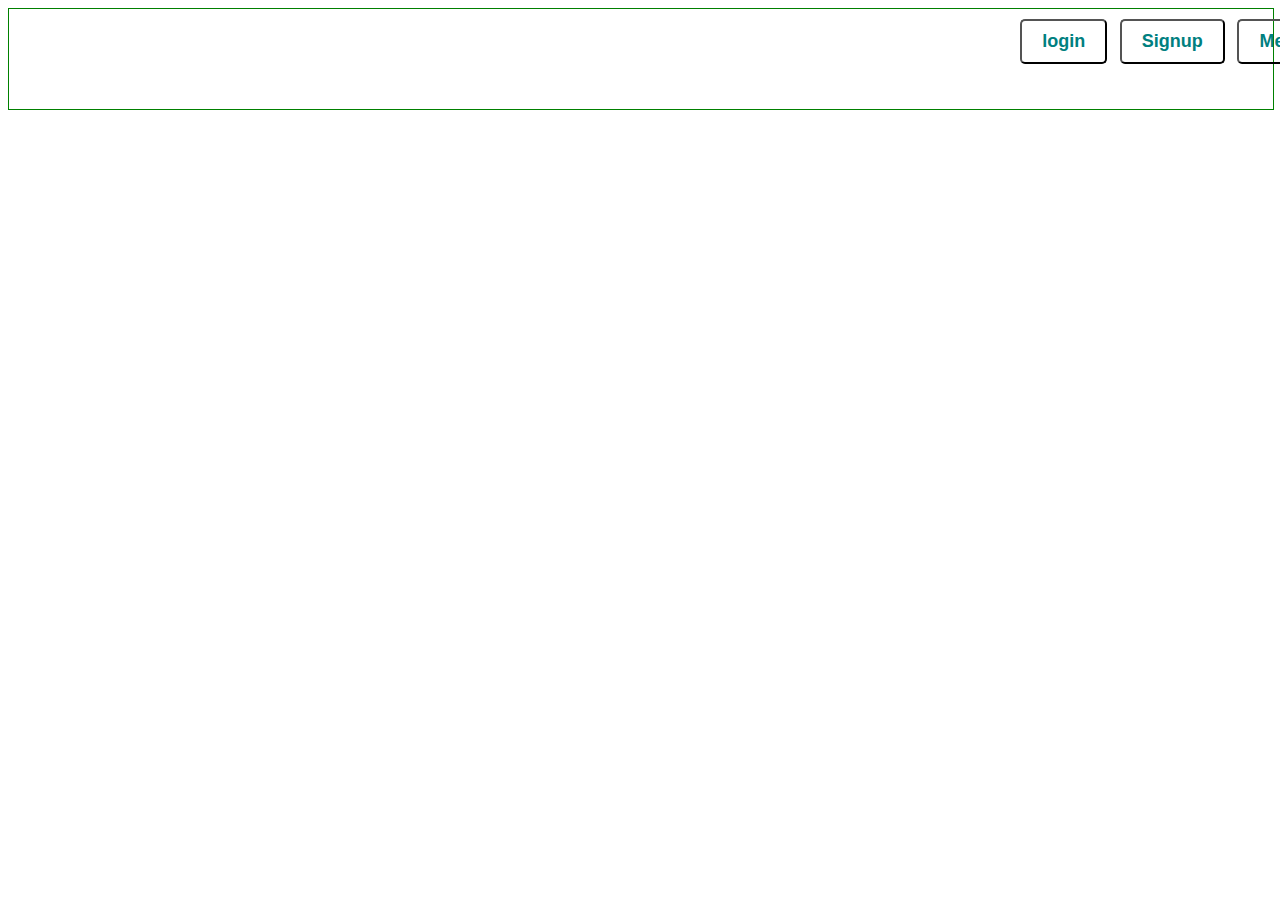
<file: index.html>
<!DOCTYPE html>
<html lang="en">
<head>
    <meta charset="UTF-8">
    <meta http-equiv="X-UA-Compatible" content="IE=edge">
    <meta name="viewport" content="width=device-width, initial-scale=1.0">
    <title>Document</title>
    <link rel="stylesheet" href="index.css">
    <!-- <a href="index.css"></a>
    <style>
            #index1{
      width: 100%;
      height: 100px;
      border: 1px solid red;
      display: flex;
      background-color: white;
  

        }
        #index2{

            margin-left: 80%;
            margin-top: 10px;
        }
        #index3{

margin-left: 1%;
margin-top: 10px;
}
#index4{

margin-left: 1%;
margin-top: 10px;
}
button{

    padding: 10px 20px;
    font-size: large;
    font-weight: bolder;
    color: teal;
    border-radius: 5px;
    background-color: transparent;
}

    </style> -->
</head>
<body>
    <div id="index1">
        <!-- <input type="text"> -->
        <div id="index2">
            <button onclick="login1()">login</button>
        </div>
        <div id="index3">
            <button onclick="s1()">Signup</button>
        </div>
        <div id="index4">
            <button onclick="m1()">Menu</button>
        </div>

    </div>
</body>
</html>

<script src="index.js"></script>

<!-- Create index.html. Add a simple navbar which shows login, signup and menu options. You are free to use a design of your choice.

 -->
 <!-- <a href="index.js"></a> -->
 <!-- <script>
     
 </script> -->
</file>
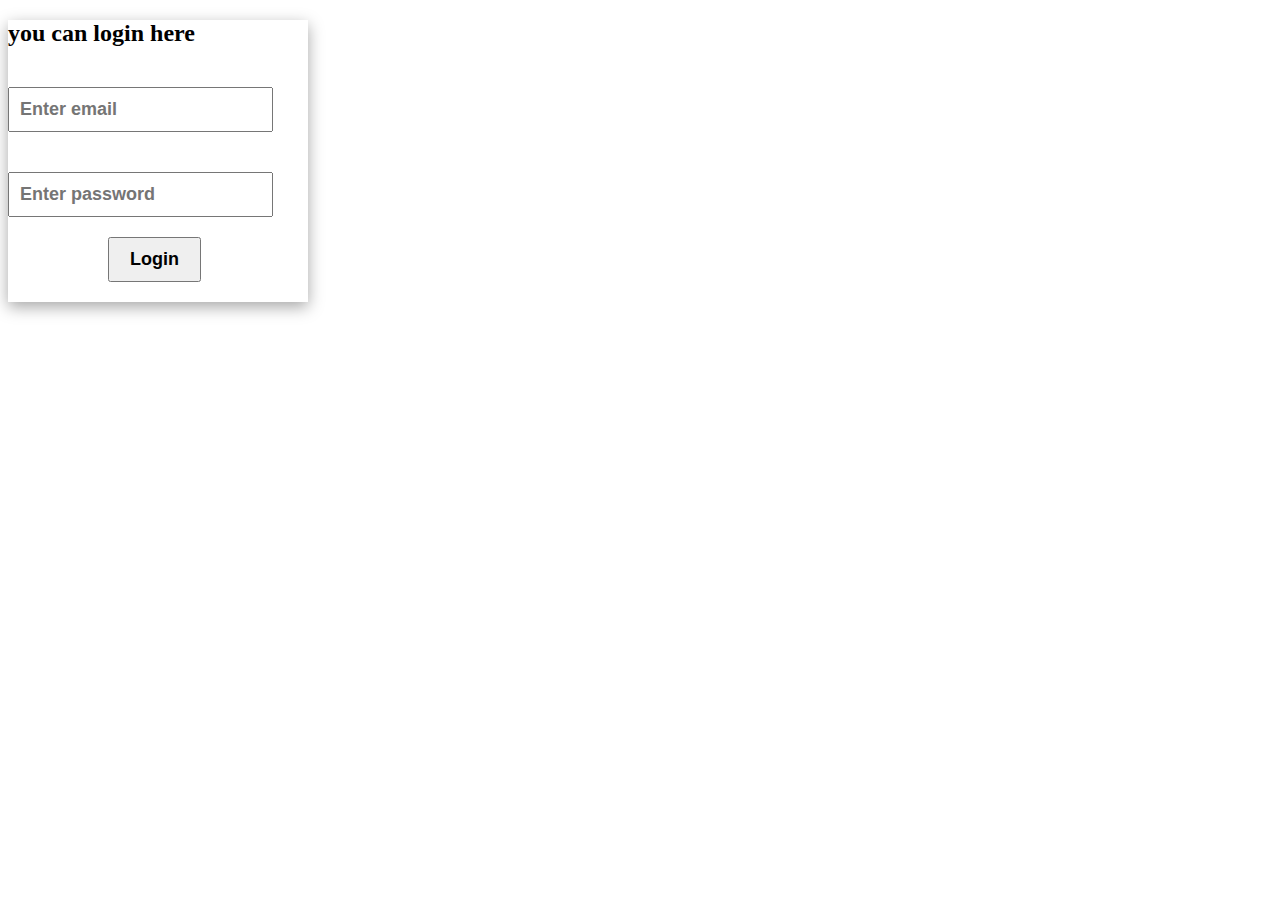
<file: login.html>
<!DOCTYPE html>
<html lang="en">
<head>
    <meta charset="UTF-8">
    <meta http-equiv="X-UA-Compatible" content="IE=edge">
    <meta name="viewport" content="width=device-width, initial-scale=1.0">
    <title>Document</title>
    <style>
        #signup1{

/* border: 1px solid red; */
width: 300px;
height: 100%;
box-shadow: rgba(0, 0, 0, 0.35) 0px 5px 15px;
/* margin: auto; */
}
input{
padding: 10px;
font-size: large;
font-weight: bolder;
margin-top: 20px;
margin-bottom: 20px;
}
button{

padding: 10px 20px;
margin-left: 100px;
margin-bottom:20px ;
font-size: large;
font-weight: bolder;
}

    </style>
</head>
<body>
    
    <div id="signup1">
        <h2>you can login here</h2>
        <!-- <input type="text" placeholder="Enter name " id="name"><br> -->
        <input type="text" placeholder="Enter email " id="email"><br>
        <input type="password" placeholder="Enter password " id="pass"><br>
        <!-- <input type="text" placeholder="Enter name " id="name"><br> -->
        <button onclick="Login()">Login</button>



    </div>

</body>
</html>

<script>

    let registerUser =JSON.parse(localStorage.getItem("userDatabase"))

function Login() {
    console.log("here")
        let email=document.getElementById("email").value;
        // let name=document.getElementById("name").value;

        let pass=document.getElementById("pass").value;

 for(var i =0 ; i<registerUser.length ; i++){
 console.log(registerUser[i])
if(registerUser[i].emailAdd===email && registerUser[i].password===pass){
    alert("login successful")
    window.location.href ="index.html"

}

 }




}



</script>
</file>
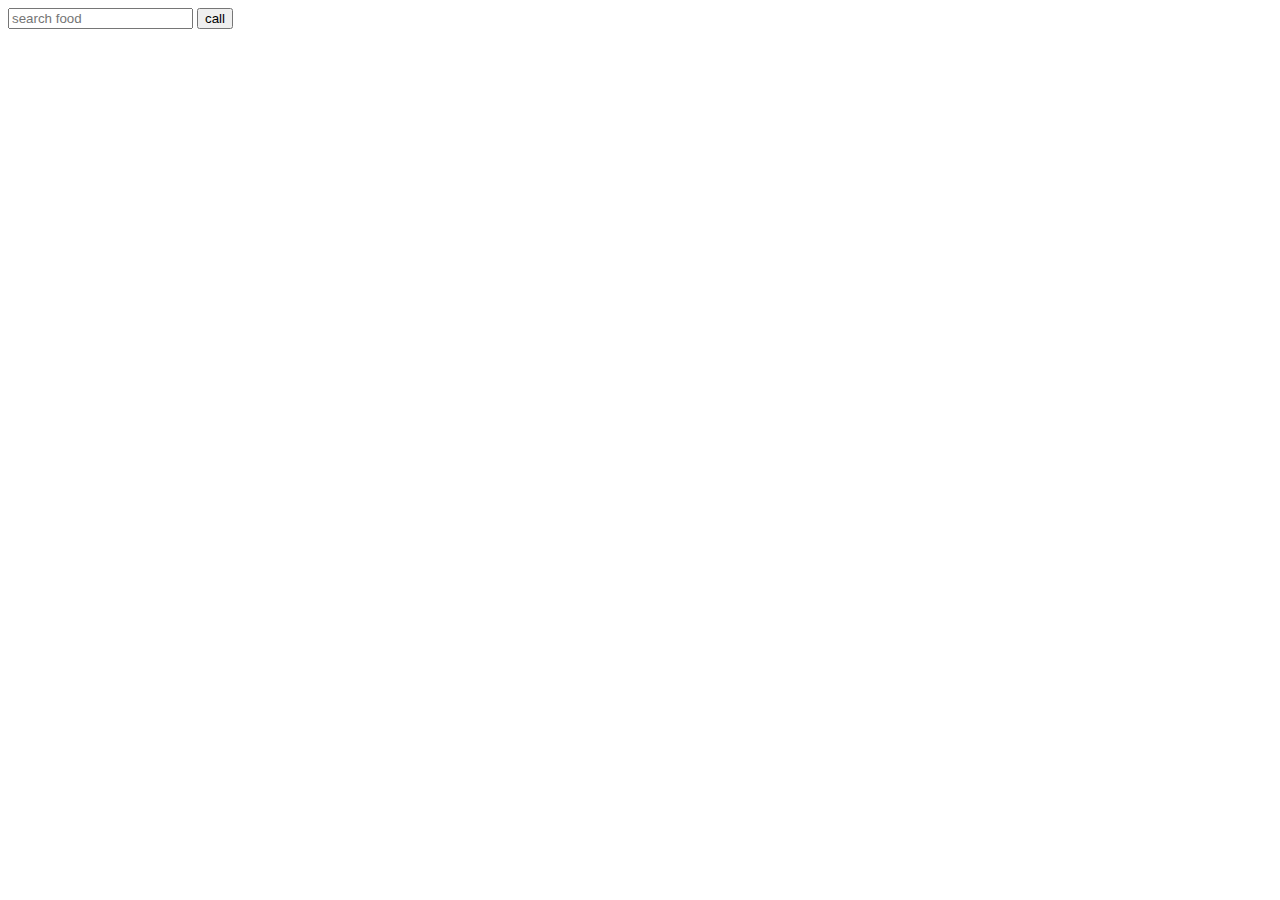
<file: menu.html>
<!DOCTYPE html>
<html lang="en">
<head>
    <meta charset="UTF-8">
    <meta http-equiv="X-UA-Compatible" content="IE=edge">
    <meta name="viewport" content="width=device-width, initial-scale=1.0">
    <title>Document</title>
    <style>
                    #index1{
      width: 100%;
      height: 100px;
      border: 1px solid red;
      display: flex;
      background-color: white;
  

        }
        #index2{

            margin-left: 80%;
            margin-top: 10px;
        }
        #index3{

margin-left: 1%;
margin-top: 10px;
}
#index4{

margin-left: 1%;
margin-top: 10px;
}
/* button{

    padding: 10px 20px;
    font-size: large;
    font-weight: bolder;
    color: teal;
    border-radius: 5px;
    background-color: transparent;
}
 */


        #menu1{

            display: grid;
            grid-template-columns: repeat(3,25%);



        }
        #meal2{
        border: 1px solid green;
        margin-right: 10px;
        margin-top: 20px;

        }
        img{

            width: 100%;
            height: 65%;
        }
    </style>
</head>
<body>
    <input type="text" placeholder="search food">
    <button onclick="getMeals()">call</button>
    <div id="menu1"></div>
    <div id="count"></div>
</body>
</html>
<script>

let url ="https://www.themealdb.com/api/json/v1/1/search.php?f=e"


data_div =document.getElementById("menu1")

async function getMeals () {
     document.querySelector("#menu1").innerHTML=""
try{ 
let res =await fetch(url)

let data = await res.json()

var meals =data.meals
console.log("meals:",meals)

showMeal(meals)
}
catch(err){
    console.log("err:",err)
}

}


function showMeal(meals){

meals.map(function(elem){

    // console.log(elem)


    var div =document.createElement("div")
    div.setAttribute("id","meal2")
    var img=document.createElement("img")
     img.src=elem.strMealThumb;

     let mealname =document.createElement("h2")
     mealname.textContent=`${elem.strMeal}`

     let price =document.createElement("h1")
     price.innerHTML=`${Math.round(Math.random(100)*500)}rs.`;

    //   var price  =Math.ceil(Math.random()*500-100+100)
    //   var prices =document.createElement("p")
    //   price.textContent="price"
   
     var addtocart=document.createElement("button")
     addtocart.textContent="Add to cart";


     addtocart.addEventListener("click",function(){
     addmeals(elem,price);
    
     })


     div.append(img,price,mealname,addtocart)
     data_div.append(div)
})

}
let count =1;

var arr =JSON.parse(localStorage.getItem("cart"))||[]

function addmeals(elem,price){


    cartobject ={

        img:elem.strMealThumb,
        name:elem.strMeal,
        price:price,
    }
    arr.push(cartobject);

    localStorage.setItem("cart",JSON.stringify(arr))
    alert(count)
    // alert(`${count} done added')
    count++
showCart(arr)

}

function showCart(){
    document.querySelector("#count").textContext =""

    arr.map(function(elem){
  let cartdiv =document.createElement("div")
  cartdiv.setAttribute("id","cd1")

  let totalmeal =document.createElement("p")
  cartdiv.textContent=count;

cartdiv.append(totalmeal)
document.querySelector("#count").append(cartdiv)

    })
}
</script>

<!-- In menu.html, show the menu of available dishes, you can show random dishes. No need to add categories and all. Use this api to get dishes data https://www.themealdb.com/api.php?ref=apilist.fun

 -->
</file>
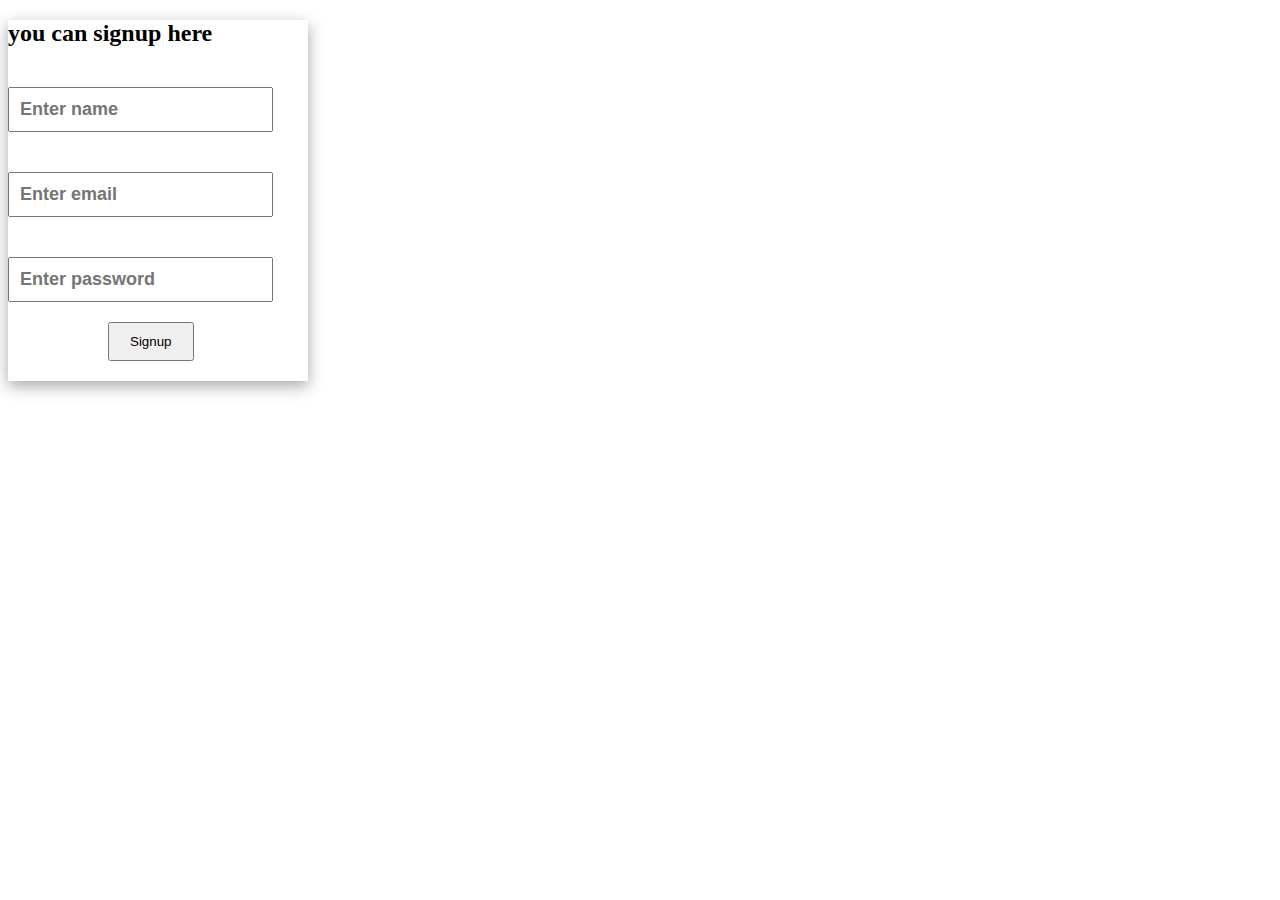
<file: signup.html>
<!DOCTYPE html>
<html lang="en">
<head>
    <meta charset="UTF-8">
    <meta http-equiv="X-UA-Compatible" content="IE=edge">
    <meta name="viewport" content="width=device-width, initial-scale=1.0">
    <title>Document</title>
    <style>
        #signup1{

            /* border: 1px solid red; */
            width: 300px;
            height: 100%;
            box-shadow: rgba(0, 0, 0, 0.35) 0px 5px 15px;
            /* margin: auto; */
        }
        input{
            padding: 10px;
            font-size: large;
            font-weight: bolder;
            margin-top: 20px;
            margin-bottom: 20px;
        }
        button{
            
            padding: 10px 20px;
            margin-left: 100px;
            margin-bottom:20px ;
        }
    </style>
</head>
<body>
    <div id="signup1">
        <h2>you can signup here</h2>
        <input type="text" placeholder="Enter name " id="name"><br>
        <input type="text" placeholder="Enter email " id="email"><br>
        <input type="password" placeholder="Enter password " id="pass"><br>
        <!-- <input type="text" placeholder="Enter name " id="name"><br> -->
        <button onclick="signup()">Signup</button>



    </div>
</body>
</html>

<script>

let userData =JSON.parse(localStorage.getItem("userDatabase")) ||[]
    function signup() {

//    console.log("here")


   
        let email=document.getElementById("email").value;
        let name=document.getElementById("name").value;

        let pass=document.getElementById("pass").value;

        var database ={
        emailAdd:email,
        password:pass,
        username:name,



        }

        userData.push(database);

        localStorage.setItem("userDatabase",JSON.stringify(userData));
        alert("finally signin ho gya aapka")
        window.location.href="login.html"
    
        // var data =JSON.parse(localStorage.getItem("userdata")) ||[]


        // let email=document.getElementById("email").value;
        // let name=document.getElementById("name").value;

        // let pass=document.getElementById("pass").value;
    

        // var database ={

        //     emailAdd:email,
        //     password:pass,
        //     username:name,
        // }

        // data.push(database)
        // localStorage.setItem("userdata",JSON.stringfy(data))
 
    }
</script>
</file>
<file: index.css>
#index1{
            width: 100%;
            height: 100px;
            border: 1px solid green;
            display: flex;
            background-color: white;
        
      
              }
              #index2{
      
                  margin-left: 80%;
                  margin-top: 10px;
              }
              #index3{
      
      margin-left: 1%;
      margin-top: 10px;
      }
      #index4{
      
      margin-left: 1%;
      margin-top: 10px;
      }
      button{
      
          padding: 10px 20px;
          font-size: large;
          font-weight: bolder;
          color: teal;
          border-radius: 5px;
          background-color: transparent;
      }
</file>
